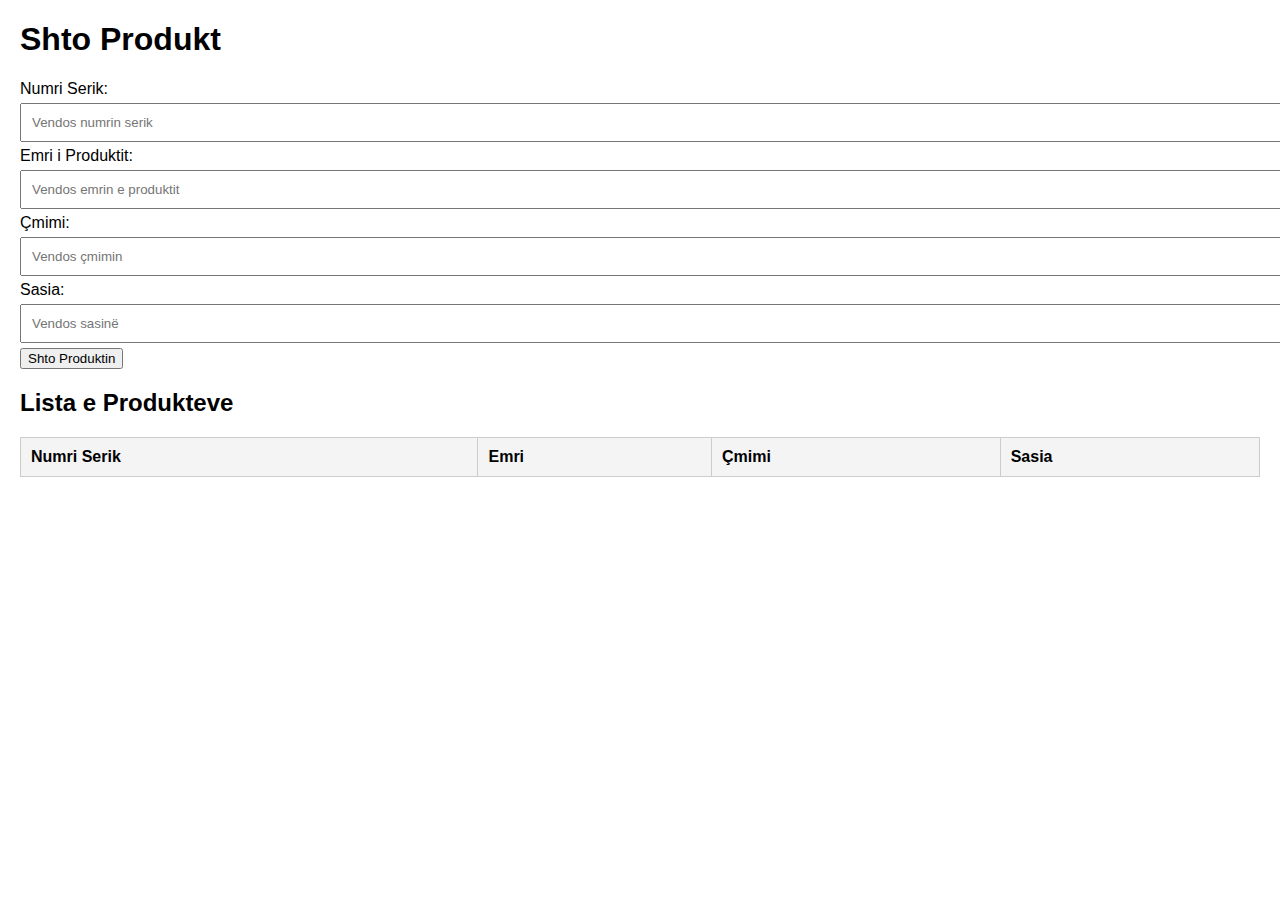
<file: shtojmProdukte/index.html>
<!DOCTYPE html>
<html lang="sq">
<head>
  <meta charset="UTF-8">
  <meta name="viewport" content="width=device-width, initial-scale=1.0">
  <title>Shto Produkt</title>
  <style>
    body { font-family: Arial, sans-serif; margin: 20px; }
    form { margin-bottom: 20px; }
    input { margin: 5px 0; padding: 10px; width: 100%; }
    table { width: 100%; border-collapse: collapse; margin-top: 20px; }
    th, td { border: 1px solid #ccc; padding: 10px; text-align: left; }
    th { background-color: #f4f4f4; }
  </style>
</head>
<body>
  <h1>Shto Produkt</h1>
  <form id="product-form">
    <label>Numri Serik:</label>
    <input type="text" id="serial-number" placeholder="Vendos numrin serik" required>
    
    <label>Emri i Produktit:</label>
    <input type="text" id="product-name" placeholder="Vendos emrin e produktit" required>
    
    <label>Çmimi:</label>
    <input type="number" id="price" placeholder="Vendos çmimin" required>
    
    <label>Sasia:</label>
    <input type="number" id="quantity" placeholder="Vendos sasinë" required>
    
    <button type="submit">Shto Produktin</button>
  </form>

  <h2>Lista e Produkteve</h2>
  <table id="product-table">
    <thead>
      <tr>
        <th>Numri Serik</th>
        <th>Emri</th>
        <th>Çmimi</th>
        <th>Sasia</th>
      </tr>
    </thead>
    <tbody></tbody>
  </table>

  <script src="funksionet.js"></script>
</body>
</html>
</file>
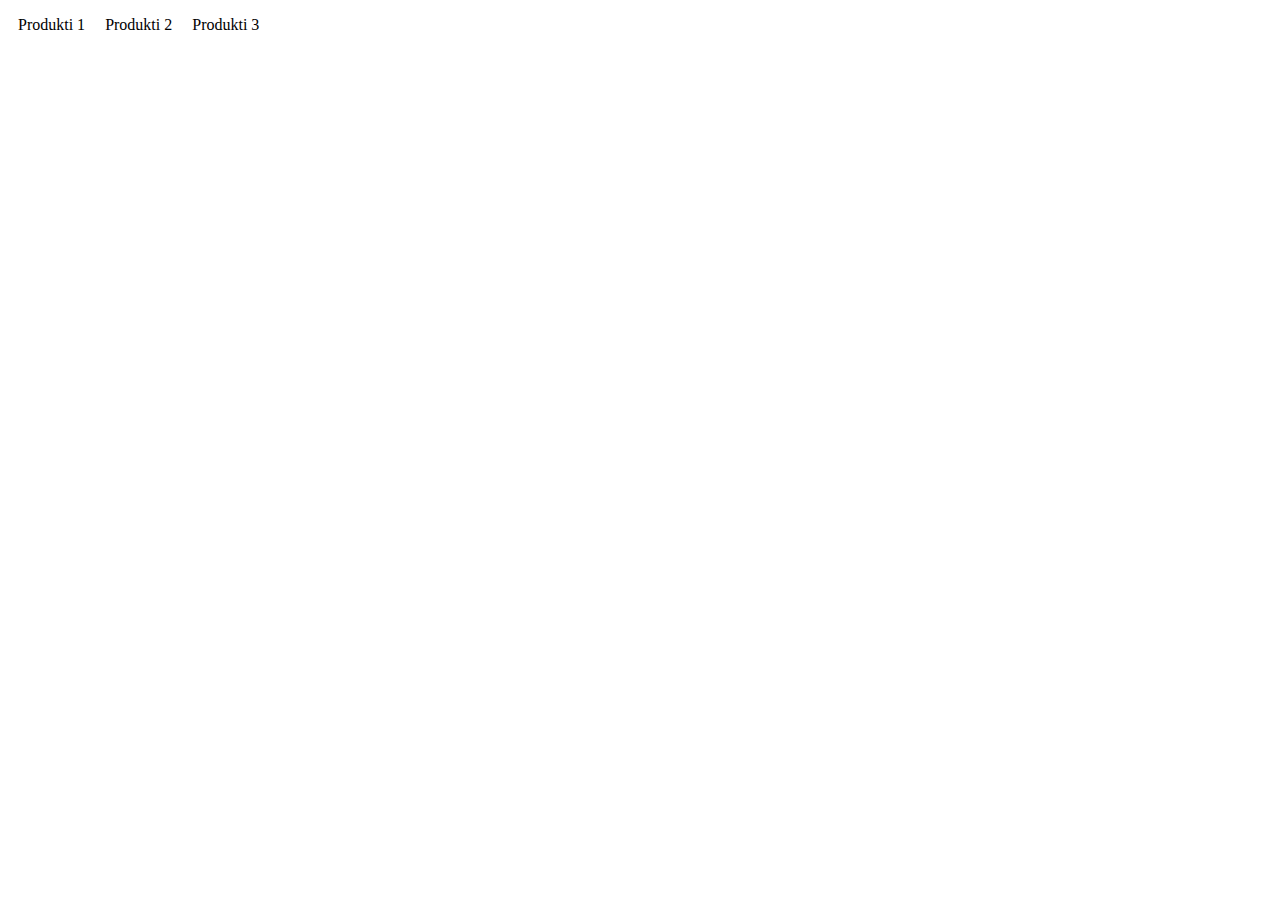
<file: i/perqef.html>
<!DOCTYPE html>
<html lang="sq">
<head>
    <meta charset="UTF-8">
    <meta name="viewport" content="width=device-width, initial-scale=1.0">
    <title>Lista me Ikona</title>
    <style>
        /* Stili për listën e produkteve */
        .product-list {
            display: flex;
            list-style-type: none;
            padding: 0;
        }
        .product-list li {
            margin: 0 10px;
            font-size: 16px;
        }

        /* Stilet për ekrane të vegjël (më të vogla se 600px) */
        @media (max-width: 600px) {
            .product-list li {
                font-size: 0; /* Fsheh tekstin */
                position: relative;
            }
            .product-list li::before {
                content: ""; /* Këtu vendos ikonën si background */
                display: block;
                width: 30px;
                height: 30px;
                background-size: cover;
                background-repeat: no-repeat;
                background-position: center;
            }
            .product-list li:nth-child(1)::before {
                background-image: url('ikon1.png'); /* Ikona për Produktin 1 */
            }
            .product-list li:nth-child(2)::before {
                background-image: url('ikon2.png'); /* Ikona për Produktin 2 */
            }
            .product-list li:nth-child(3)::before {
                background-image: url('ikon3.png'); /* Ikona për Produktin 3 */
            }
        }
    </style>
</head>
<body>

    <ul class="product-list">
        <li>Produkti 1</li>
        <li>Produkti 2</li>
        <li>Produkti 3</li>
    </ul>
    
</body>
</html>
</file>
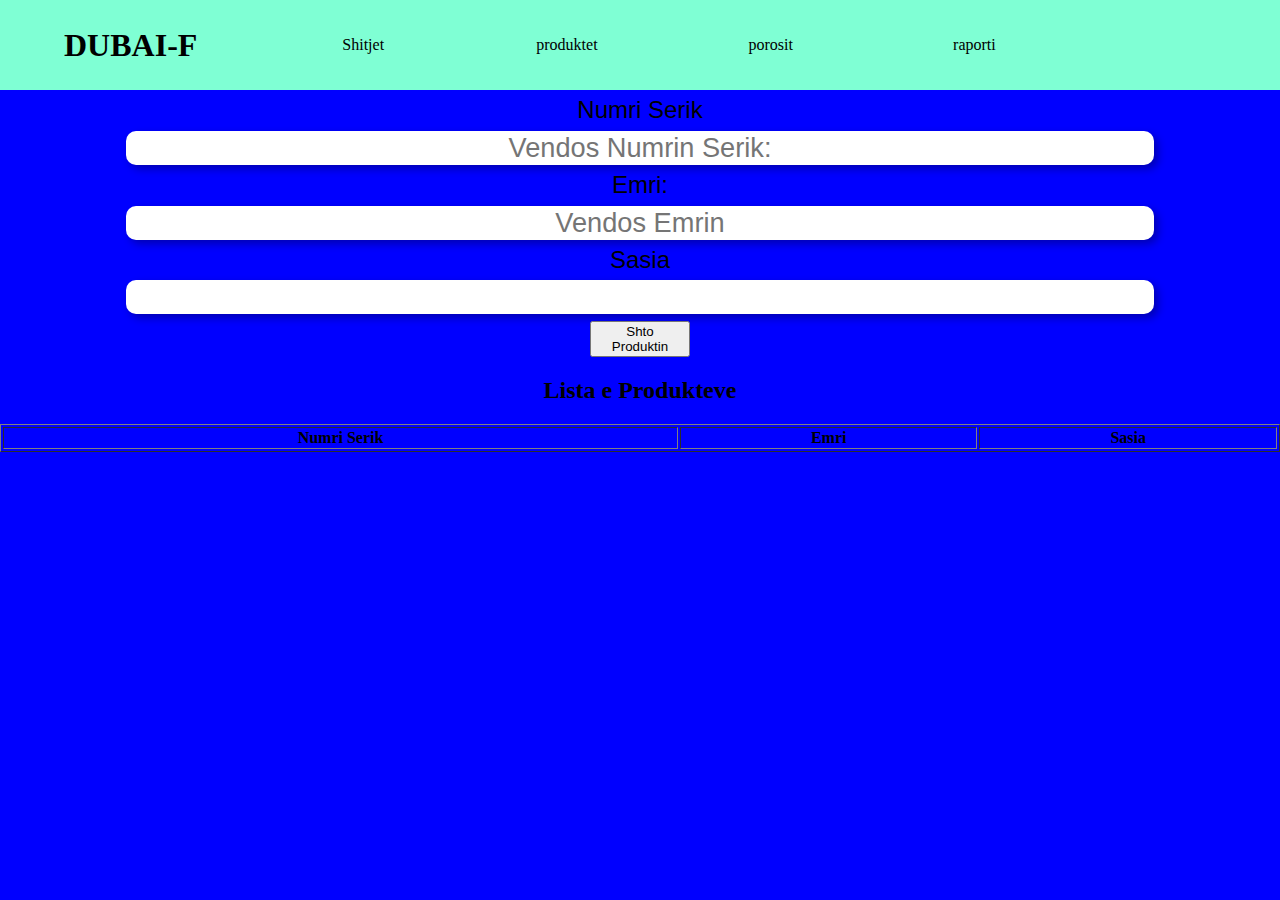
<file: provo/in.html>
<!DOCTYPE html>
<html lang="en">
<head>
    <meta charset="UTF-8">
    <meta name="viewport" content="width=device-width, initial-scale=1.0">

    <title>Document</title>
    <link rel="stylesheet" href="str.css">
</head>
<body>
    <div class="left-continer">
        <div class="Profil" >
            <h1>DUBAI-F</h1>
        </div>
        <div class="left-continer-opsionet">
            <ul class="lisat">
                <li>Shitjet</li>
                <li>produktet</li>
                <li>porosit</li>
                <li>raporti </li>
            </ul>
            <select class="select-option" name="" id="select-option">
                <option disabled selected >Zgjedhjet</option>
                <option value="Shitjet.html" onclick="">Shitjet</option>
                <option value="produktet.html">Produktet</option> 
                <option value="Porosit.html">Porosit</option>
                <option value="Raporti.html">Raporti</option>
            </select>
        </div>
    </div>
    <div class="right-continer">
        <div class="content-continer">
           
                <form action="" id="product-form">
                    <div class="form-coniner"> 
                        <div>
                            <label for="Numri-Serik">Numri Serik</label>
                            <input class="Form-input"  name="Numri-Serik" type="text" id="numri-serik" placeholder="Vendos Numrin Serik:">
                        </div>
                        <div>
                            <label for="emri">Emri:</label>
                            <input class="Form-input"  name="emri"type="text" placeholder="Vendos Emrin" id="Emri"required>
                        </div>
                        <div>
                            <label for="Sasia">Sasia</label>
                            <input class="Form-input"  name="Sasia" type="text" id="sasia">
                        </div>
                        <div>
                            <button class="butoni-" type="submit">Shto Produktin</button>
                        </div>
                        
                    <div>
                </form>
                <div class="Produkete-Shtuara">    
                    <h2>Lista e Produkteve</h2>
                    <table id="product-table" class="product-table" border="1">
                        <thead>
                            <tr>
                                <th>Numri Serik</th>
                                <th>Emri</th>
                                <th>Sasia</th>
                            </tr>
                        </thead>
                            <tbody></tbody>
                        </table> 
                </div>            
        </div>
    </div>
    <script src="funksionet.js">
    </script>
</body>
</html>
</file>
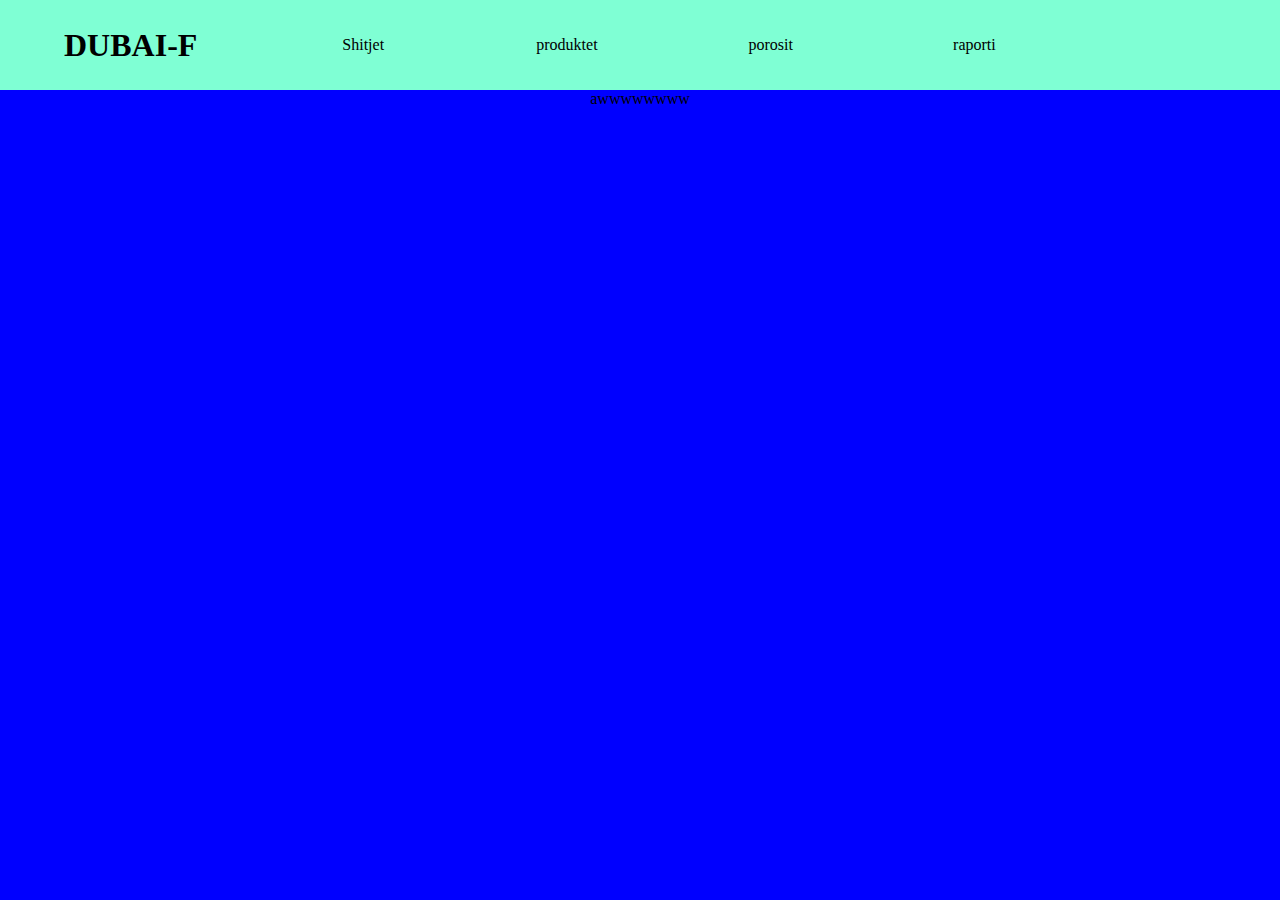
<file: provo/produktet.html>
<!DOCTYPE html>
<html lang="en">
<head>
    <meta charset="UTF-8">
    <meta name="viewport" content="width=device-width, initial-scale=1.0">

    <title>Document</title>
    <link rel="stylesheet" href="str.css">
</head>
<body>
    <div class="left-continer">
        <div class="Profil" >
            <h1>DUBAI-F</h1>
        </div>
        <div class="left-continer-opsionet">
            <ul class="lisat">
                <li>Shitjet</li>
                <li>produktet</li>
                <li>porosit</li>
                <li>raporti </li>
            </ul>
            <select class="select-option" name="" id="">
                <option value="Produktet">Produktet</option>
                <option value="Shitjet">Shitjet</option>
                <option value="Porosit">Porosit</option>
                <option value="Raporti">Raporti</option>
            </select>
        </div>
    </div>
    <div class="right-continer">
        <div class="content-continer">awwwwwwww</div>
    </div>
    
</body>
</html>
</file>
<file: provo/str.css>
body{
    display: flex;
    flex-direction: column;
    margin: 0;
    padding: 0;
    height: 100vh;
}
.left-continer{
    display: flex;
    width: 100%;
    background-color: aquamarine;
    height: 10%;
}
.Profil{
    display: flex;
    justify-items: center;
    align-items: center;
    padding: 0 5%;
}
h1{
    margin: 0;
    padding: 0;
}
/* @media(max-width:400px ){
    h1{
        font-size: 1.2em;
    }
} */
.left-continer-opsionet{
    display: flex;
    justify-content: end;
    flex-grow: 1;
}
.left-continer-opsionet ul{
    list-style-type: none;
    display: flex;
    flex-direction: row;
    justify-items: center;
    align-items: center;
    width: 100%;
    margin: 0;
    padding: 0;
    }
    .left-continer-opsionet ul li{
        display: flex;
        justify-content: center;
        align-items: center;
        height: 20%;
        border: none;
        width: 20%;
        cursor: pointer;
    }
    .select-option{
        display: none;
    }
    
    @media(max-width:510px ){
        .left-continer-opsionet ul{
            display: none;
        } 
        .select-option{
            display: block;
            text-align: center;
            padding: 0;
            appearance: none;
            background: url('shigjeta.png') no-repeat right;
            cursor: pointer;
            width: 80px;
            
        }
        .select-option option {
            cursor: pointer;
            
          }
    }
.right-continer{
    display: flex;
    flex-grow: 1;
}
.content-continer{
    display: flex;
    background-color: blue;
    width: 100%;
    justify-content: center;
}
form{
    width: 100%;
}

.form-coniner{
    display: flex;
    flex-direction: column;
    justify-content: center;
    width: 100%;
}
.form-coniner div{
    display: flex;
    flex-direction: column;
    justify-content: center;
    align-items: center;
}
label{
    font-size: 1.5em;
    font-family: Arial, Helvetica, sans-serif;
    text-align: center;
    padding: 0.5%;
}
.Form-input{
    width: 80%;
    font-size: 1.7em;
    text-align: center;
    outline: none;
    box-shadow: 4px 4px 8px rgba(0, 0, 0, 0.3);
    border: none;
    border-radius: 10px
}
.butoni-{
    width: 100px;
    margin-top: 0.5%;
}
.Produkete-Shtuara{
    display: flex;
    flex-grow: 1;
    width: 100%;
}
.product-table{
    width: 100%;
    text-align: center;
}
</file>
